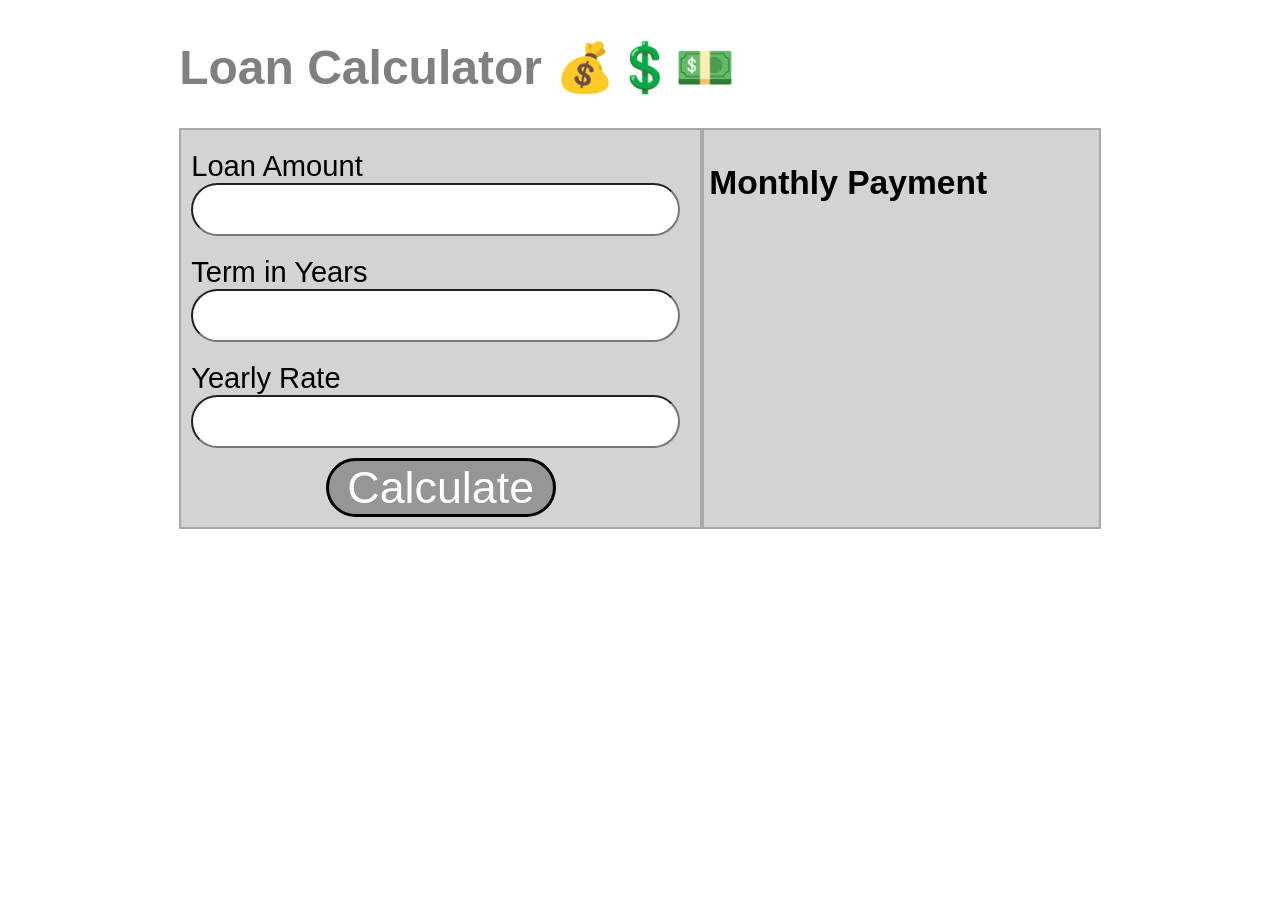
<file: calculator/calculator.html>
<!DOCTYPE html>
<html lang="en" dir="ltr">
  <head>
    <meta charset="utf-8">
    <title>Load Calculator</title>
    <script type="text/javascript" src="calculator.js"></script>
    <link rel="stylesheet" href="calculator.css">
  </head>
  <body>
    <header>
      <h1>Loan Calculator 💰💲💵</h1>
    </header>
    <section class="calc-container">
      <form id="calc-form">
        <label>
          Loan Amount
          <input type="text" id="loan-amount">
        </label>
        <label>
          Term in Years
          <input type="text" id="loan-years">
        </label>
        <label>
          Yearly Rate
          <input type="text" id="loan-rate">
        </label>
        <button type="submit" id="calc-submit">Calculate</button>
      </form>
      <div>
        <h3>Monthly Payment<h3>
        <span id="monthly-payment"></span>
      </div>
    </section>
  </body>
</html>
</file>
<file: calculator/calculator.css>
body {
  margin: 14%;
  margin-top: 40px;
  font-family: "Trebuchet MS", Helvetica, sans-serif;
}

@media screen and (max-width: 900px) {
  body {
    margin: 5%;
  }
}

header > h1 {
  font-family: "Trebuchet MS", Helvetica, sans-serif;
  font-size: 3em;
  color: grey;
}

.calc-container {
  display: flex;
  width: 100%;
  flex-direction: row;
  background-color: rgb(211,211,211);
  color: black;
  font-size: 1.4em;
}

@media screen and (max-width: 600px) {
  .calc-container {
    font-size: .9em;
  }
  input {
    font-size: .9em;
    padding: 1px;
  }
}

.calc-container > form {
  display: flex;
  flex-direction: column;
  border: 2px solid darkgrey;
  flex: 1;
  padding: 10px;
}

.calc-container > form > label {
  padding: 10px;
  padding-left: 0px;
  font-size: 1.3em;
}

button {
  font-size: 2em;
  -webkit-border-radius: 30px;
  -moz-border-radius: 30px;
  border-radius: 30px;
  background-color: rgb(150,150,150);
  color: white;
  max-width: 300px;
  min-width: 230px;
  border: 3px solid black
}

input {
  -webkit-border-radius: 30px;
  -moz-border-radius: 30px;
  border-radius: 30px;
  padding: 3px;
  padding-left: 10px;
  font-size: 1.3em;
}

.calc-container > div {
  flex: 1;
  border: 2px solid darkgrey;
  padding-left: 5px;
}

.calc-container h3 {
  font-size: 1.5em;
}

#calc-submit {
  width: 60px;
  align-self: center;
}

#calc-submit:hover {
  cursor: pointer;
}
</file>
